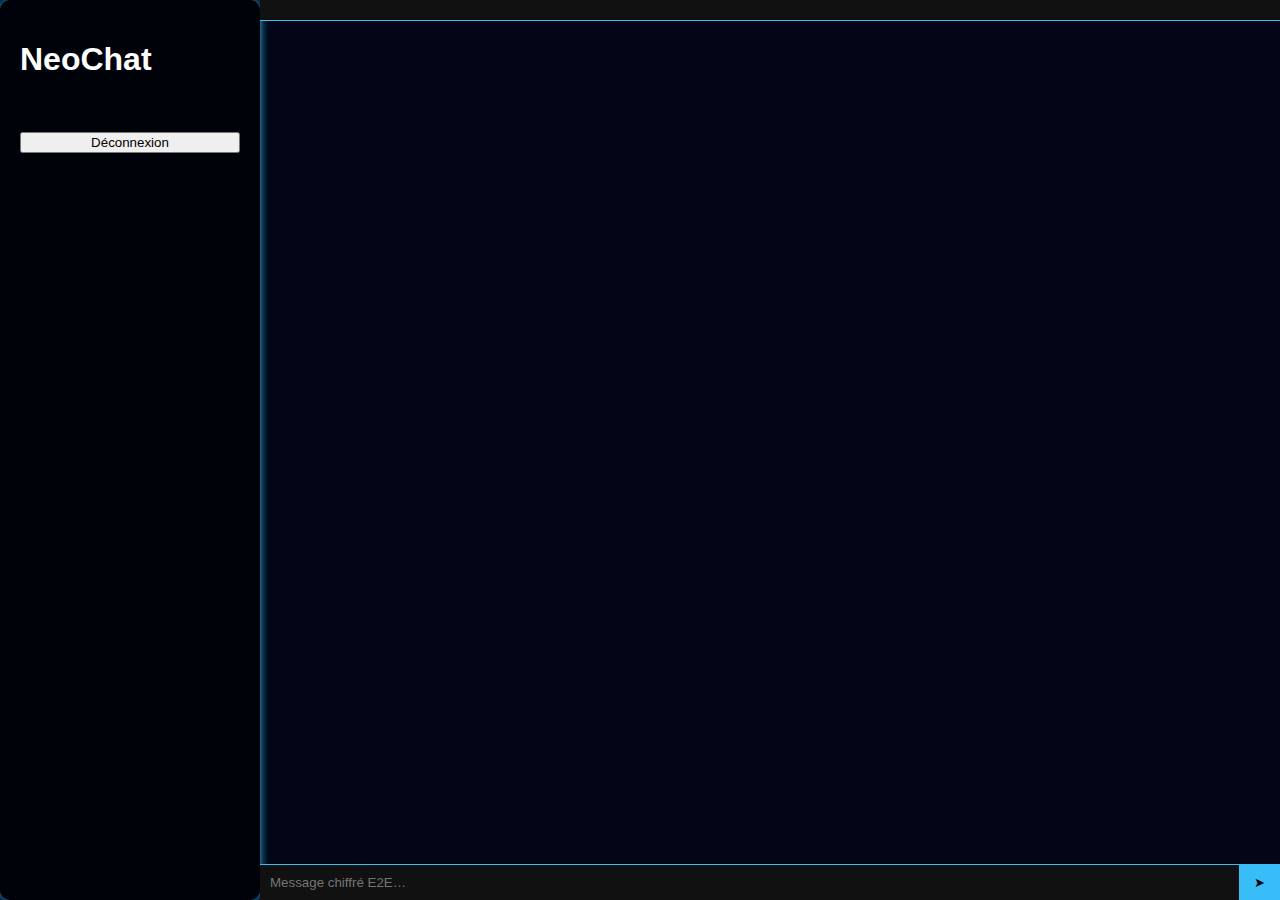
<file: index.html>
<!DOCTYPE html>
<html lang="fr">
<head>
<meta charset="UTF-8">
<title>NeoChat</title>
<link rel="stylesheet" href="css/style.css">
<link rel="manifest" href="manifest.json">
<script type="module" defer src="js/crypto.js"></script>
<script type="module" defer src="js/app.js"></script>
<script defer src="js/pwa.js"></script>
</head>
<body>
<div class="app neon-grid">
<aside class="sidebar neon">
<h1>NeoChat</h1>
<ul id="users"></ul>
<button onclick="logout()">Déconnexion</button>
</aside>
<main class="chat">
<header class="chat-header"><span id="currentUser"></span></header>
<div class="messages" id="messages"></div>
<div id="typingStatus" class="typing"></div>
<form id="chatForm" class="chat-input">
<input id="messageInput" placeholder="Message chiffré E2E…">
<button>➤</button>
</form>
</main>
</div>
</body>
</html>
</file>
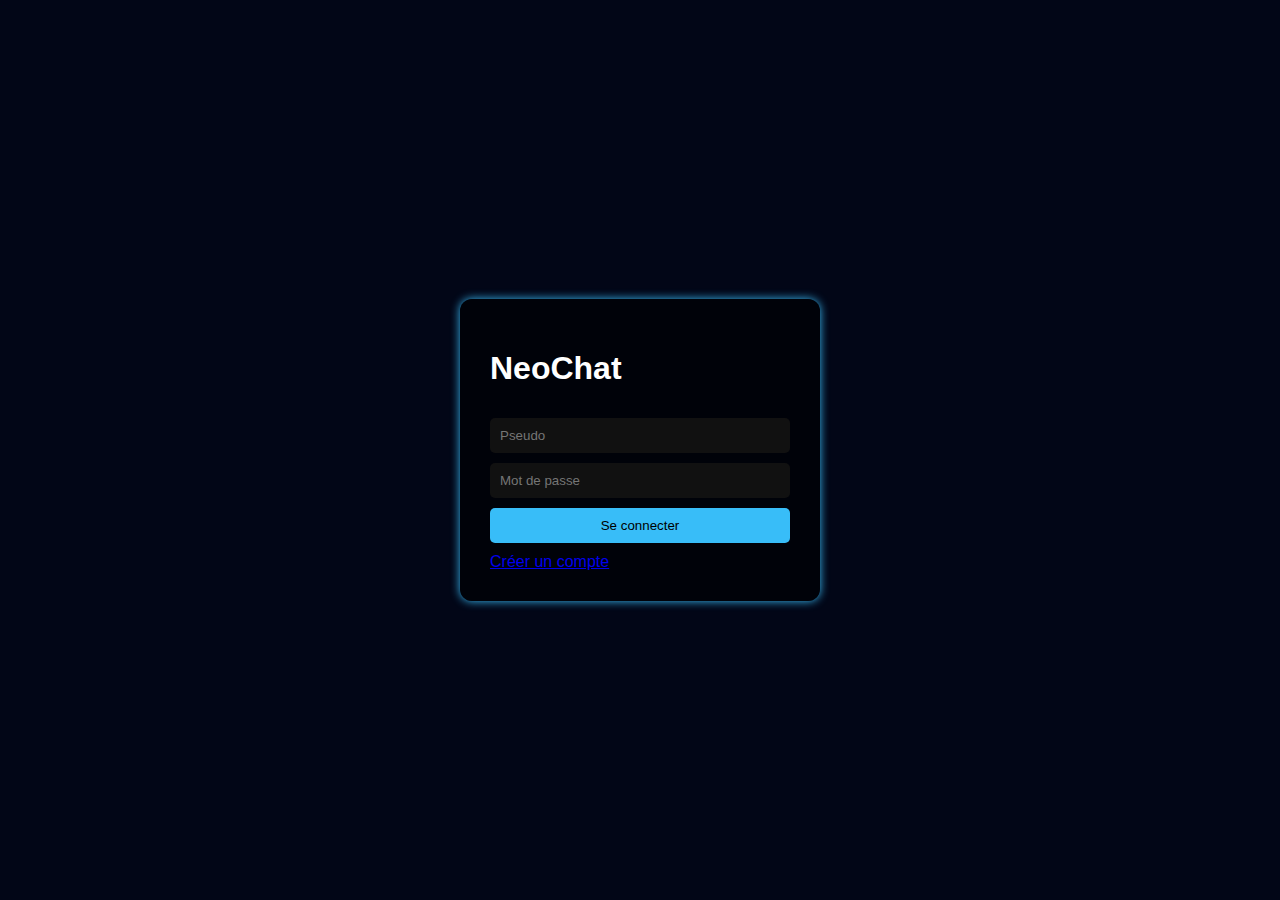
<file: login.html>
<!DOCTYPE html>
<html lang="fr">
<head>
<meta charset="UTF-8">
<title>Login — NeoChat</title>
<link rel="stylesheet" href="css/style.css">
</head>
<body class="auth-body">
<div class="auth-box neon">
<h1>NeoChat</h1>
<input id="loginUser" placeholder="Pseudo">
<input id="loginPass" type="password" placeholder="Mot de passe">
<button onclick="login()">Se connecter</button>
<a href="register.html">Créer un compte</a>
</div>
<script src="js/auth.js"></script>
</body>
</html>
</file>
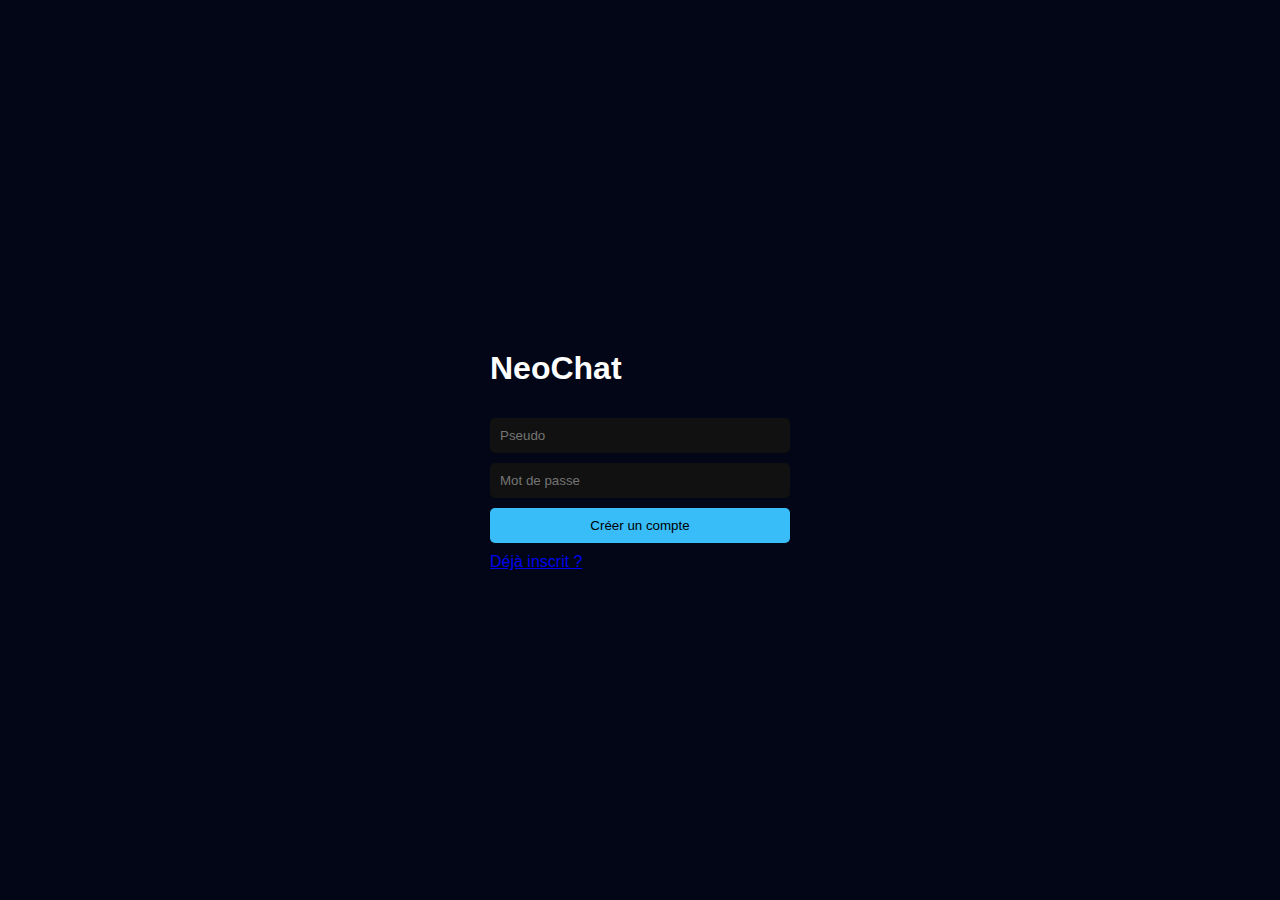
<file: register.html>
<!DOCTYPE html>
<html lang="fr">
<head>
<meta charset="UTF-8">
<title>Créer un compte — NeoChat</title>
<link rel="stylesheet" href="css/style.css">
</head>
<body class="auth-body">
<div class="auth-box">
<h1>NeoChat</h1>
<input id="regUser" placeholder="Pseudo">
<input id="regPass" type="password" placeholder="Mot de passe">
<button onclick="register()">Créer un compte</button>
<a href="login.html">Déjà inscrit ?</a>
</div>
<script src="js/auth.js"></script>
</body>
</html>
</file>
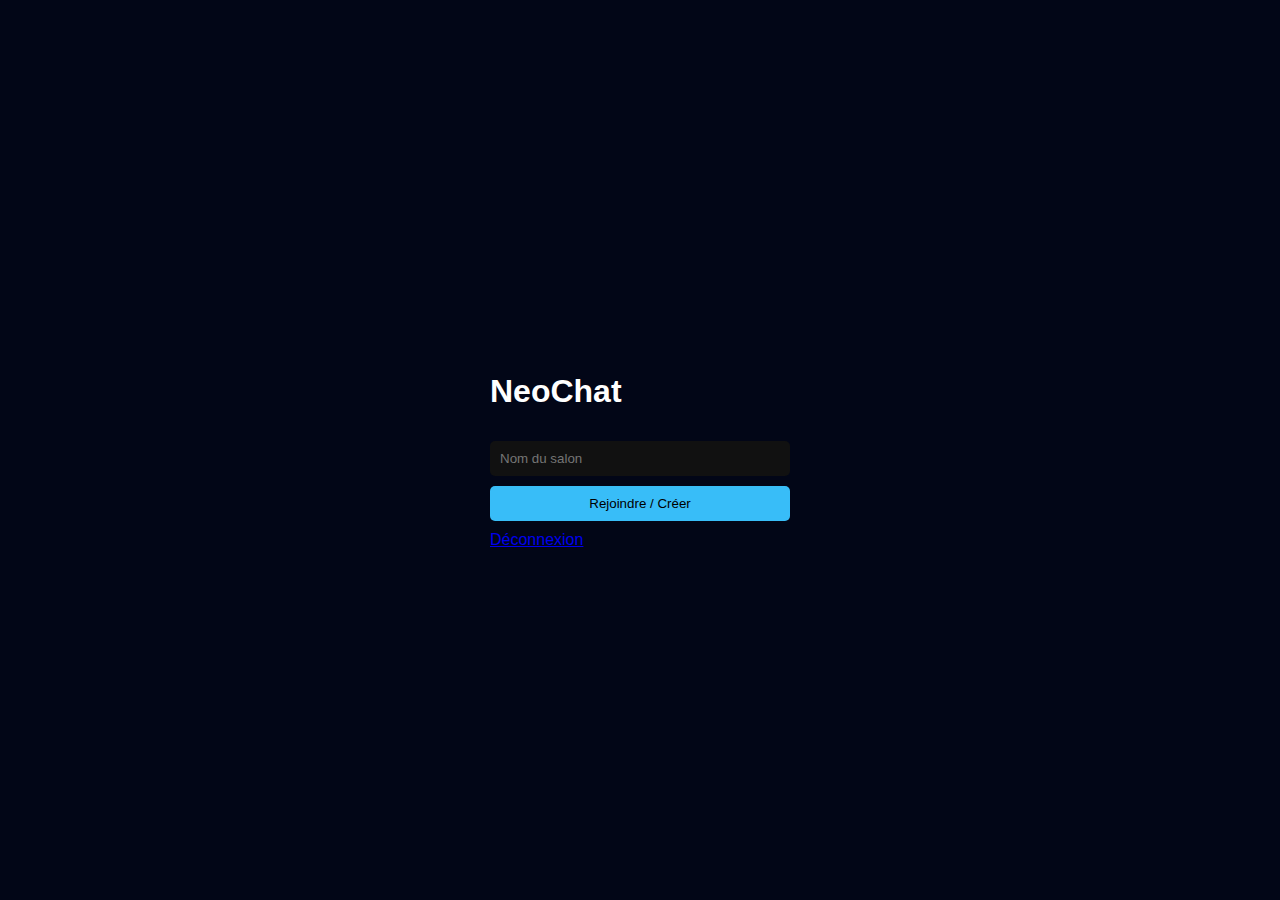
<file: salons.html>
<!DOCTYPE html>
<html lang="fr">
<head>
<meta charset="UTF-8">
<title>NeoChat — Choisir un salon</title>
<link rel="stylesheet" href="css/style.css">
</head>
<body class="auth-body">
<div class="auth-box">
<h1>NeoChat</h1>
<input id="roomName" placeholder="Nom du salon">
<button onclick="joinRoom()">Rejoindre / Créer</button>
<a href="login.html">Déconnexion</a>
</div>
<script>
function joinRoom() {
  const name = document.getElementById("roomName").value.trim();
  if(!name) return alert("Entrez un nom de salon !");
  localStorage.setItem("neochat_room", name);
  location.href = "index.html";
}
</script>
</body>
</html>
</file>
<file: css/style.css>
body{margin:0;font-family:sans-serif;background:#020617;color:#fff;}
.neon{background:rgba(0,0,0,0.6);box-shadow:0 0 10px #38bdf8;border-radius:10px;}
.app{display:flex;height:100vh;}
.sidebar{width:220px;padding:20px;display:flex;flex-direction:column;}
.chat{flex:1;display:flex;flex-direction:column;}
.chat-header{padding:10px;background:#111;border-bottom:1px solid #38bdf8;}
.messages{flex:1;padding:10px;overflow-y:auto;}
.chat-input{display:flex;border-top:1px solid #38bdf8;}
.chat-input input{flex:1;padding:10px;border:none;background:#111;color:#fff;}
.chat-input button{padding:0 15px;background:#38bdf8;border:none;color:#000;cursor:pointer;}
.message-row{display:flex;margin-bottom:10px;align-items:flex-start;}
.message-row.me{flex-direction:row-reverse;}
.avatar{width:40px;height:40px;background:#38bdf8;border-radius:50%;display:flex;align-items:center;justify-content:center;margin:0 10px;}
.message-content{max-width:70%;}
.message-user{font-weight:bold;margin-bottom:2px;}
.message{background:#111;padding:8px 12px;border-radius:8px;word-break:break-word;}
.message.me{background:#38bdf8;color:#000;}
.typing{font-style:italic;color:#38bdf8;margin:5px;}
.reactions{display:flex;gap:6px;margin-top:4px;}
.reaction{cursor:pointer;font-size:14px;user-select:none;transition:transform 0.1s;}
.reaction:hover{transform:scale(1.3);}
.pinned{border-left:3px solid #38bdf8;background:rgba(56,189,248,0.1);padding-left:10px;}
.auth-body{display:flex;justify-content:center;align-items:center;height:100vh;background:#020617;}
.auth-box{padding:30px;border-radius:12px;display:flex;flex-direction:column;gap:10px;max-width:300px;width:100%;}
.auth-box input{padding:10px;border:none;border-radius:5px;background:#111;color:#fff;}
.auth-box button{padding:10px;border:none;border-radius:5px;background:#38bdf8;color:#000;cursor:pointer;}
</file>
